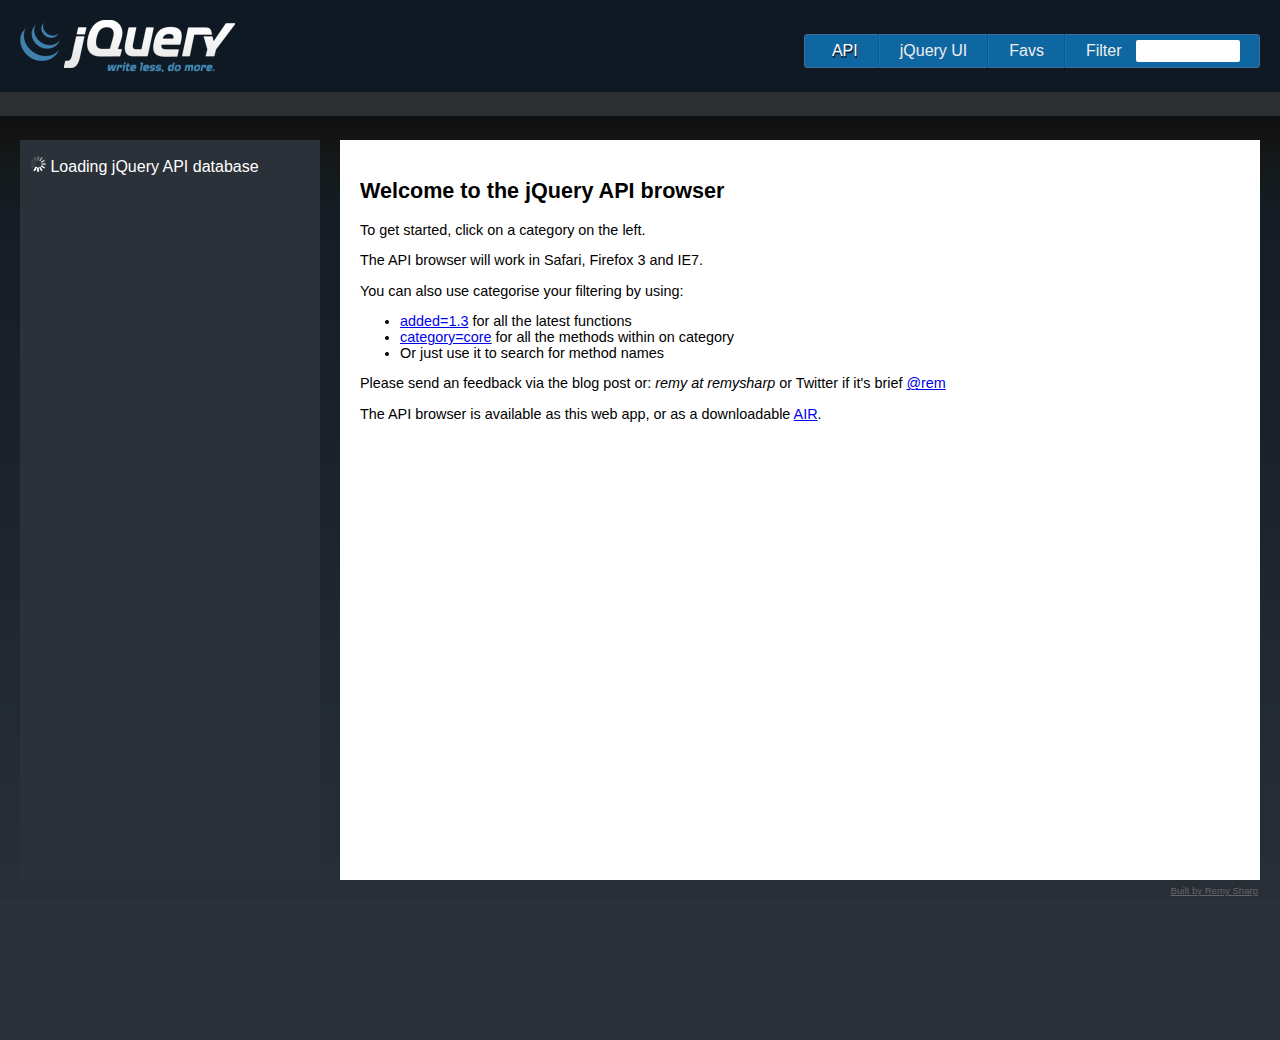
<file: index.html>
<!DOCTYPE html PUBLIC "-//W3C//DTD XHTML 1.0 Strict//EN"
  "http://www.w3.org/TR/xhtml1/DTD/xhtml1-strict.dtd">
<html xmlns="http://www.w3.org/1999/xhtml" xml:lang="en" lang="en">
<head>
<meta http-equiv="Content-type" content="text/html; charset=utf-8" />
<title>jQuery API Browser</title>
<script type="text/javascript" src="lib/jquery/jquery.js"></script>
<script src="lib/jqueryapi/api-browser.js" type="text/javascript" charset="utf-8"></script>
<script src="lib/air/AC_RunActiveContent.js" type="text/javascript" charset="utf-8"></script>
<link media="screen,print" rel="stylesheet" href="assets/css/APIBrowser.css" type="text/css" charset="utf-8" />
<link media="print" rel="stylesheet" href="assets/css/Print.css" type="text/css" charset="utf-8" />
</head>
<body id="page">
    <!-- <noscript>
    <p>Hi there, You've come to the jQuery documentation app, but you have JavaScript disabled.  This <em>view</em> on the documentation requires JavaScript, but don't fret, you can get <strong>all</strong> the information you need from the <a href="http://docs.jquery.com">primary jQuery documentation.</a></p>
    <div style="display: none;">
    </noscript> -->
    <div id="header">
        <img width="215" height="53" alt="jQuery: Write Less, Do More." src="assets/images/logo_jquery_215x53.gif"/>
        <div id="navigation">
            <ul>
                <li class="first"><a class="selected" href="#api">API</a></li>
                <li><a href="#ui">jQuery UI</a></li>
                <li><a href="#favs">Favs</a></li>
                <li class="last"><label for="query"><span>Filter</span> <input type="text" name="q" value="" id="query" /></label></li>
            </ul>
        </div>
    </div>
    <div id="body">
      <div id="browser">
          <div class="inner">
              <p class="loading"><img src="assets/images/spinner.gif" /> Loading jQuery API database</p>
          </div>
      </div>
      <div id="detail">
          <div class="inner">
            <h2>Welcome to the jQuery API browser</h2>
            
            <p>To get started, click on a category on the left.</p>
            
            <p>The API browser will work in Safari, Firefox 3 and IE7.</p>
            
            <p>You can also use categorise your filtering by using:</p>
            <ul>
                <li><a href="?added=1.3">added=1.3</a> for all the latest functions</li>
                <li><a href="?category=core">category=core</a> for all the methods within on category</li>
                <li>Or just use it to search for method names</li>
            </ul>

            <p>Please send an feedback via the blog post or: <em>remy at remysharp</em> or Twitter if it's brief <a href="http://twitter.com/rem">@rem</a></p>
            <p>The API browser is available as this web app, or as a downloadable <a href="http://www.adobe.com/products/air/" title="Adobe - Adobe AIR">AIR</a>.</p>
            
<script type="text/javascript" charset="utf-8">
if (!window.runtime) {
    (function () {
        var requiredMajorVersion = 9;
        // Minor version of Flash required
        var requiredMinorVersion = 0;
        // Minor version of Flash required
        var requiredRevision = 115;
        
        // Version check based upon the values entered above in "Globals"
        var hasReqestedVersion = DetectFlashVer(requiredMajorVersion, requiredMinorVersion, requiredRevision);

        // Check to see if the version meets the requirements for playback
        if (hasReqestedVersion) {
        	// if we've detected an acceptable version
        	// embed the Flash Content SWF when all tests are passed

        	AC_FL_RunContent(
        		'codebase','http://fpdownload.macromedia.com/pub/shockwave/cabs/flash/swflash.cab',
        		'width','217',
        		'height','180',
        		'id','install',
        		'align','middle',
        		'src','badge',
        		'quality','high',
        		'bgcolor','#FFFFFF',
        		'name','badge',
        		'allowscriptaccess','all',
        		'pluginspage','http://www.macromedia.com/go/getflashplayer',
        		'flashvars','appname=Sample%20Application&appurl=http://api.jquery.com/browser/update/jquery-api-browser-2.0.air&airversion=2.0&imageurl=/assets/images/badge.jpg',
        		'movie','badge' ); //end AC code

        } else {  // flash is too old or we can't detect the plugin
        	var alternateContent = '<table id="messageTable"><tr><td>'
        	+ 'This application requires the following be installed:<ol>'
        	+ '<li><a href="http://adobe.com/go/getair/">Adobe&#174; AIR&#8482; Runtime</a></li>'
        	+ '<li><a href="http://api.jquery.com/browser/update/jquery-api-browser-2.0.air">Sample Application</a></li>'
        	+ '</ol>Please click on each link in the order above to complete the installation process.</td></tr></table>';
        	$('#install').html(alternateContent);  // insert non-flash content
        }
    })();
}
</script>
            
            <noscript>
                <p>The API browser requires JavaScript to run, however you can also download the offline AIP browser that runs using AIR:</p>
                <p>Download and install the <a href="http://api.jquery.com/browser/update/jquery-api-browser-2.0.air">offline API browser</a></p>
            </noscript>
          </div>
      </div>
    </div>
    <p id="credit"><a href="http://remysharp.com">Built by Remy Sharp</a></p>
    <!-- <noscript>
    </div>
    </noscript> -->
<script src="lib/jqueryapi/api-loader.js" type="text/javascript" charset="utf-8"></script>
<script src="lib/jqueryapi/pretty.js" type="text/javascript" charset="utf-8"></script>
<script src="lib/jqueryapi/cookie.js" type="text/javascript" charset="utf-8"></script>
<script src="lib/jqueryapi/jquery.tojson.js" type="text/javascript" charset="utf-8"></script>
<script src="lib/jqueryapi/jquery.history.js" type="text/javascript" charset="utf-8"></script>
<script type="text/javascript" charset="utf-8">
    // fixes Safari restoring the scroll position *after* load
    setTimeout(function () {
        document.body.scrollTop = 0;
    }, 10);

    if (!window.runtime) {
        $(apiBrowserMain);        
    }
</script>
</body>
</html>
</file>
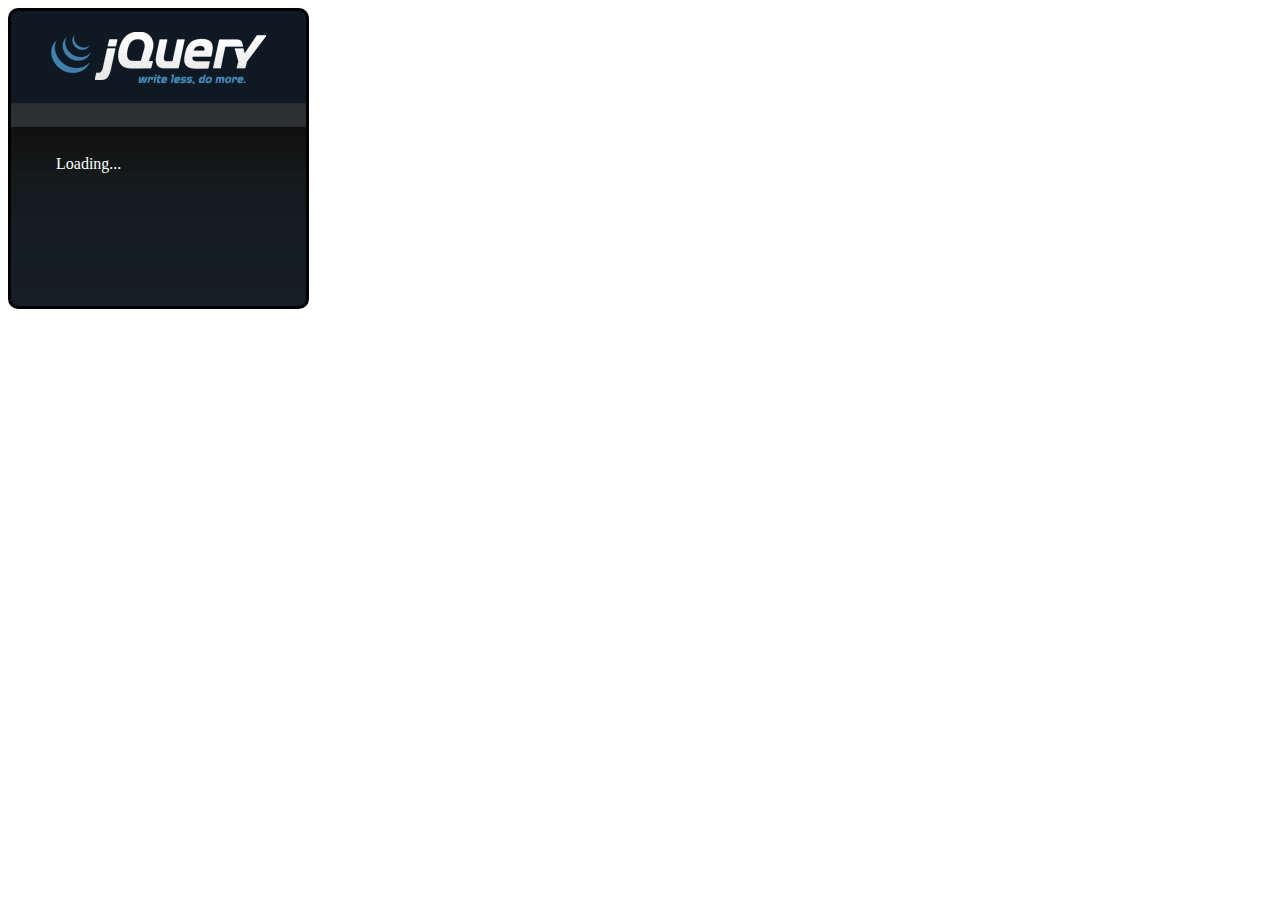
<file: assets/html/Splash.html>
<!DOCTYPE HTML PUBLIC "-//W3C//DTD HTML 4.01//EN" "http://www.w3.org/TR/html4/strict.dtd">
<html>
	<head>
		<meta http-equiv="Content-Type" content="text/html; charset=iso-8859-1">
		<link rel="stylesheet" media="screen" href="/assets/css/Splash.css" />
		<title>Splash Screen</title>
	</head>
	<body>
		<div id="splash-outer">
			<div id="splash-inner">
				<img width="215" height="53" src="/assets/images/logo_jquery_215x53.gif" alt="jQuery: Write Less, Do More."/>
				<ul id="loading-message"><li>Loading...</li></ul>
			</div>
		</div>
	</body>
</html>
</file>
<file: assets/css/APIBrowser.css>
html,
body {
    height: 100%;
    overflow: hidden;
    margin: 0; 
    padding: 0 10px; 
    font: 1em "Trebuchet MS",Verdana,Helvetica,Arial,sans-serif;
    font-size: 100%; 
    position: relative;
    color: #fff;
}

body.air {
  cursor: default;
}

a {
  cursor: pointer;
}

pre,code {
  cursor: auto;
}

body {
  background: #2A3139 url(../images/bg_home_tile_sml.jpg) repeat-x scroll 0 -40px;
}

code,pre {
  font-family: Monaco,"Courier New";
  font-size: 90%;
}

#body {
  position: relative;
  height: 100%; /* FIXME causing window to scroll */
  color: #000;
}

#browser {
  overflow-x: hidden;
  position: absolute;
  width: 300px;
  top: 0;
  right: 60em;
  left: 0;
  overflow-y: auto;
  background-color: #2A3139;
}

#detail {
    position: absolute;
    top: 0;
    right: 0px;
    left: 320px;
    overflow-y: auto;
    background-color: #fff;
    font-size: 90%;
}

#header {
    height: 140px;
    position: relative;
}

#detail, #browser {
    bottom: 160px;
}

#header img {
    top: 19px;
    position: absolute;
}

#search {
    position: absolute;
    width: 300px;
    display: block;
    margin: 0 auto;
    top: 60px;
    left: 0;
    right: 0;
}

.inner {
    padding: 20px;
}

#browser .inner {
  padding: 0;
}

/*dl, dt, dd {
  padding: 0;
  margin: 0;
}

dt {
  background-color: #2A3139;
  color: #eee;
  padding: 5px;
  cursor: pointer;
}
*/

#categories a:hover,
ul.subcategories li:hover {
  background-color: #67788B;
}

ul.subcategories li:hover {
  background-color: #67788B;
}

li.active {
  background: #0066A0 url(../images/close-ui.png) no-repeat 97%;
}

.functions,
.subcategories {
  display: none;
}

.active > ul {
  display: block;
}

.subcategories .active {
/*  border: 2px solid #ccc;*/
  background: #0066A0;
}

li.active a:hover {
  background: #0066A0 url(../images/close-ui.png) no-repeat 97%;
}

li.active li a:hover {
  background: #0066A0;
}

/*#functions dt.active {
  background: #0066A0 url(../images/open-ui.png) no-repeat 97%;
}
*/
#categories,
#categories ul {
  list-style: none;
  margin: 0;
  padding: 0;
}

#categories ul.functions {
  padding: 10px;
  background: #1F242B;
}

#categories .active ul.subcategories {
  border: 1px solid #0066A0;
  border-top: 0;
  background-color: #1F242B;
}

#categories a {
  cursor: pointer;
  color: #fff;
  text-decoration: none;
  outline: 0;
  display: block;
  padding: 5px;
}

#categories ul.subcategories li a {
  padding: 2px;
  padding-left: 5px;
}

#categories h2 {
  margin: 0;
  font-size: 100%;
  font-weight: normal;
}

#categories .functions a:hover {
  background: #323A46;
}

/*#subcategories dt.active:hover:after,
#categories dt.active:hover:after {
  content: ' (remove filter)';
}
*/
p.cheat {
  margin: 0;
  padding: 0;
  padding-bottom: 1px;
}

h1 {
  margin: 0;
}

h1 a {
  text-decoration: none;
  color: #000;
}

h1 a:hover {
  text-decoration: underline;
}

pre {
  padding: 10px;
  background-color: #eee;
  border: 1px solid #ccc;
  overflow: auto;
}

.liveExample a {
  display: none;
  position: absolute;
  top: 0;
  right: 0;
  padding: 5px;
  background: #ccc;
}

.liveExample:hover a {
  display: block;
}

.liveExample {
  border: 2px dashed #ccc;
  padding: 10px;  
}

.liveExample:hover {
  border: 2px solid #ccc;
}

#detail iframe {
  border: 0;
  width: 100%;
}

/** Pretty printing styles. Used with prettify.js. */

.str { color: #080; }
.kwd { color: #008; }
.com { color: #800; }
.typ { color: #606; }
.lit { color: #066; }
.pun { color: #660; }
.pln { color: #000; }
.tag { color: #008; }
.atn { color: #606; }
.atv { color: #080; }
.dec { color: #606; }

h1 .type {
  text-transform: lowercase;
  color: #ccc;
  font-size: 70%;
}

.meta {
  color: #aaa;
  font-size: 80%;
}

.meta a {
  text-decoration: none;
  color: #aaa;
}

.meta a:hover {
  text-decoration: underline;
}

ul.options {
    padding: 0;
}

ul.options > li {
  padding: 10px 0;
  padding-left: 20px;
  list-style-position: inside;
}

/* too many complaints :-( */
/*ul.options:hover > li {
  opacity: 0.3;
}

ul.options:hover > li:hover {
  opacity: 1;
}
*/

.loading {
    color: #fff;
    padding: 0 10px;
}

.external {
    text-decoration: none;
    color: #fff;
    cursor: pointer;
}

#navigation {
    background: #0F67A1 url(../images/bg_secondaryNav_left.gif) no-repeat scroll left top;
    clear: right;
    float: right;
    margin-top: 34px;
}

#navigation ul {
    background: transparent url(../images/bg_secondaryNav_right.gif) no-repeat scroll right top;
    padding: 0 0 0 8px;
    margin: 0;
    float: left;
}

#navigation li {
    border-right:1px solid #0D5995;
    border-left:1px solid #1175AE;
    float:left;
    height:34px;
    list-style: none;
    margin:0;
    padding:0;
}

#navigation li.first {
    border-left: 0;
}

#navigation li.last {
    border-right: 0;
}

#navigation li a,
#navigation li label {
    color:#EEEEEE;
    float:left;
    padding:0 20px;
    position: relative;
    text-decoration:none;
    line-height: 34px;
    cursor: pointer;
}

#navigation li input {
    font-size: 16px;
    margin: 0 0 0 10px;
    width: 100px;
    border: 0;
    padding: 2px;
    -moz-border-radius: 2px;
    -webkit-border-radius: 2px;
}

#navigation .selected,
#navigation a:hover {
/*    text-shadow: 2px 2px 2px #000;*/
}

span.fav {
    display: inline-table;
    height: 16px;
    width: 16px;
    padding: 5px;
    background: url(../images/fav-off.png) no-repeat bottom;
    cursor: pointer;
}

span.fav:hover,
span.fav.on {
    background: url(../images/fav-on.png) no-repeat bottom;
}

body.air pre::selection,
body.air pre span::selection {
  background-color: inherit!important;
}

body.air p::selection,
body.air dt::selection,
body.air h1::selection,
body.air h2::selection,
body.air h3::selection,
body.air li::selection,
body.air a::selection,
body.air span::selection,
body.air div::selection,
body.air strong::selection,
body.air em::selection,
body.air ul::selection,
body.air label::selection,
body.air img::selection {
  background-color: transparent;
}

/*#navigation li label < input:focus {
    text-shadow: 1px 1px 1px #333;
}
*/

body.offline a.edit {
  display: none;
}

#credit {
  position: absolute;
  bottom: 4px;
  font-size: 60%;
  color: #666;
  margin: 0;
  right: 10px;
}

#credit a {
  color: #666;
  padding: 2px;
}

#credit a:hover {
  color: #ccc;
}

#navigation a, #navigation label {
  position: relative;
  outline: 0;
}

#navigation span {
  position: relative;
  top: 0;
  left: 0;
}

#navigation span.jq-shadow {
  display: none;
}

#navigation .selected span {
  color: #fff;
}

#navigation .selected span.jq-shadow {
  color:#131C25;
  display: block;
  position:absolute;
  top:0.1em;
  left: 1.3em;
}
</file>
<file: assets/css/Print.css>
html {
  padding: 0;
  margin: 0;
}

html, body {
  overflow: auto;
}

#body {
  height: auto;
}

#navigation,
#browser,
#header,
#credit {
  display: none;
}

#detail {
  position: static;
  bottom: auto;
  left: auto;
}

pre {
  overflow: visible;
}
</file>
<file: assets/css/Splash.css>
body {
	color: #fff;
}

#splash-outer {
	background: #2A3139 url(/assets/images/bg_home_tile_sml.jpg) repeat-x scroll 0 -40px;
	width: 295px;
	height:295px;
	border: 3px solid #000;
	-webkit-border-radius: 10px;
	-moz-border-radius: 10px;
}

img {
  padding: 20px 40px;
}

ul {
  position: absolute;
  top: 150px;
  margin: 0;
  list-style: none;
}

li {
  margin: 0;
  padding: 5px;
}
</file>
